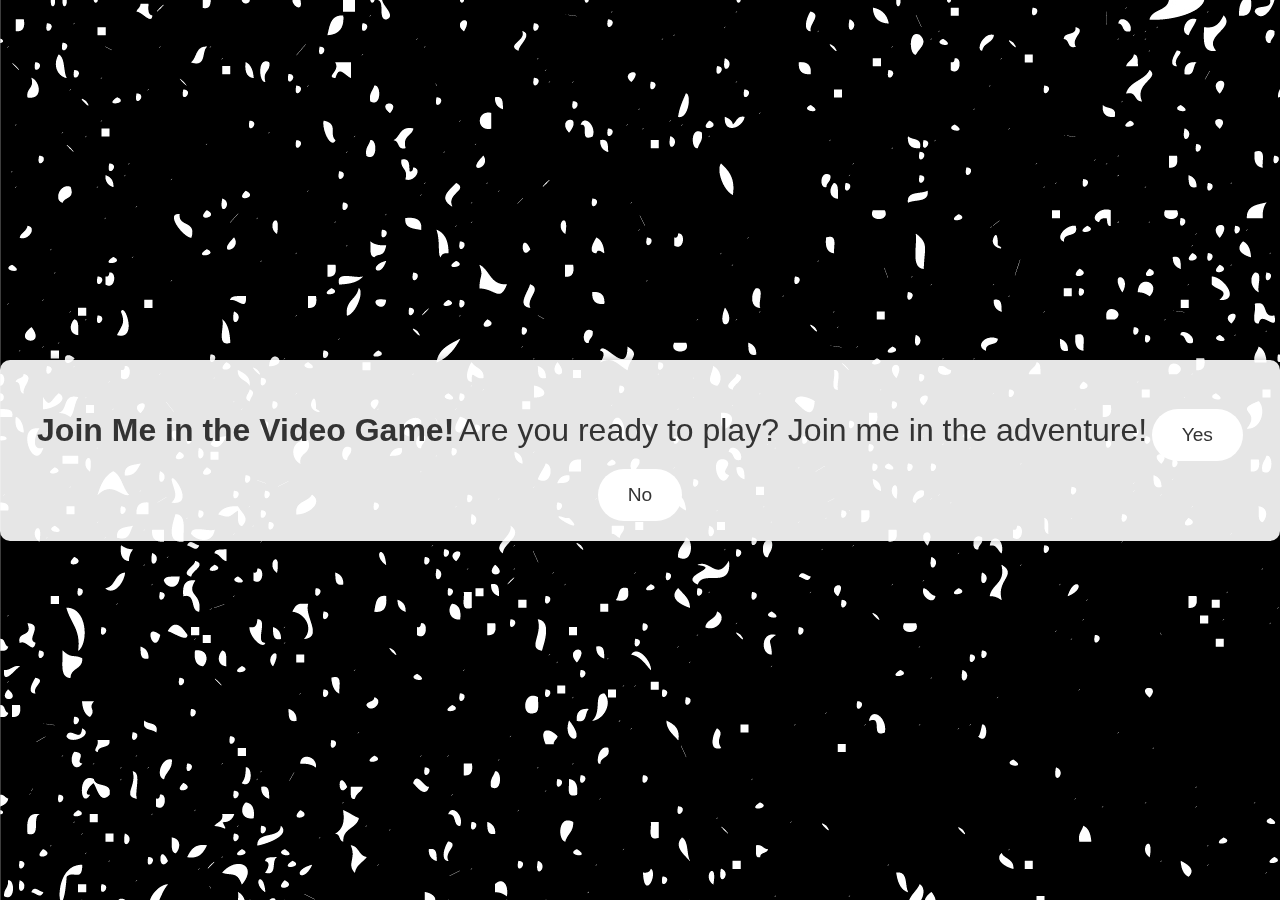
<file: index.html>
<!DOCTYPE html>
<html lang="en">
<head>
<meta charset="UTF-8">
<meta name="viewport" content="width=device-width, initial-scale=1.0">
<title>Join the Game</title>
<link rel="stylesheet" href="styles.css">
</head>
<body>
<div class="background"></div>
<div class="container">
    <div class="message">
        <h1>Join Me in the Video Game!</h1>
        <p>Are you ready to play? Join me in the adventure!</p>
        <button id="yesButton" onclick="showConfirmation()">Yes</button>
        <button id="noButton" onclick="moveButton()">No</button>
    </div>
</div>
<script src="script.js"></script>
</body>
</html>
</file>
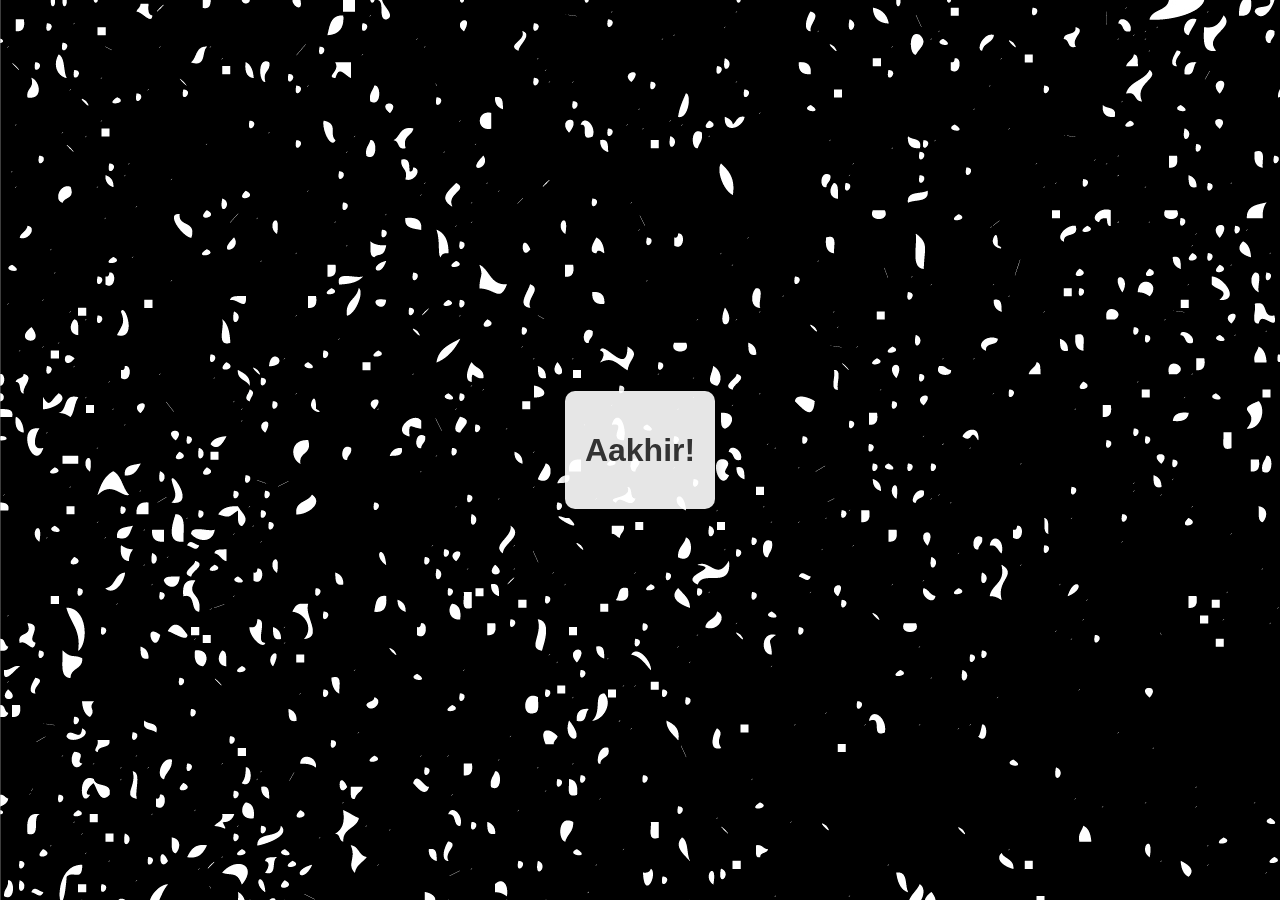
<file: confirmation.html>
<!DOCTYPE html>
<html lang="en">
<head>
<meta charset="UTF-8">
<meta name="viewport" content="width=device-width, initial-scale=1.0">
<title>Confirmation</title>
<link rel="stylesheet" href="styles.css">
</head>
<body>
<div class="background"></div>
<div class="container">
    <div class="message">
        <h1 class="kinetic-text">Aakhir!</h1>
    </div>
</div>
<script src="script.js"></script>
</body>
</html>
</file>
<file: styles.css>
body {
    font-family: Arial, sans-serif;
    margin: 0;
    padding: 0;
    display: flex;
    justify-content: center;
    align-items: center;
    height: 100vh;
    overflow: hidden; /* Prevent scrolling */
    background-color: #000; /* Background color */
}

.background {
    position: fixed;
    top: 0;
    left: 0;
    width: 100vw;
    height: 100vh;
    z-index: -1;
    background: url('particle.jpg') repeat top left; /* Particle image */
    animation: animateBackground 10s linear infinite; /* Animation for background */
}

@keyframes animateBackground {
    0% {
        background-position: 0 0;
    }
    100% {
        background-position: 100vw 100vh;
    }
}

.container {
    text-align: center;
}

.message {
    background-color: rgba(255, 255, 255, 0.9); /* Semi-transparent background */
    padding: 20px;
    border-radius: 10px;
    box-shadow: 0 0 10px rgba(0, 0, 0, 0.3); /* Shadow effect */
    display: inline-block;
}

h1, p {
    font-size: 2rem;
    color: #333;
    margin-bottom: 20px;
    display: inline-block;
    animation: kineticTypography 0.5s forwards, stomp 0.5s forwards; /* Kinetic typography and stomp animation */
}

@keyframes kineticTypography {
    0% {
        transform: translateY(-100%);
        opacity: 0;
    }
    100% {
        transform: translateY(0);
        opacity: 1;
    }
}

button {
    padding: 15px 30px; /* Larger button size */
    border-radius: 50px; /* Round button shape */
    border: none;
    background-color: #fff;
    color: #333;
    font-size: 1.2rem;
    cursor: pointer;
    transition: background-color 0.3s, color 0.3s, box-shadow 0.3s; /* Add box-shadow to transition */
}

button:hover {
    background-color: #333; /* Change background color on hover */
    color: #fff; /* Change text color on hover */
    box-shadow: 0 0 10px rgba(255, 255, 255, 0.7), 0 0 20px rgba(255, 255, 255, 0.5), 0 0 30px rgba(255, 255, 255, 0.3); /* Glow effect on hover */
}
</file>
